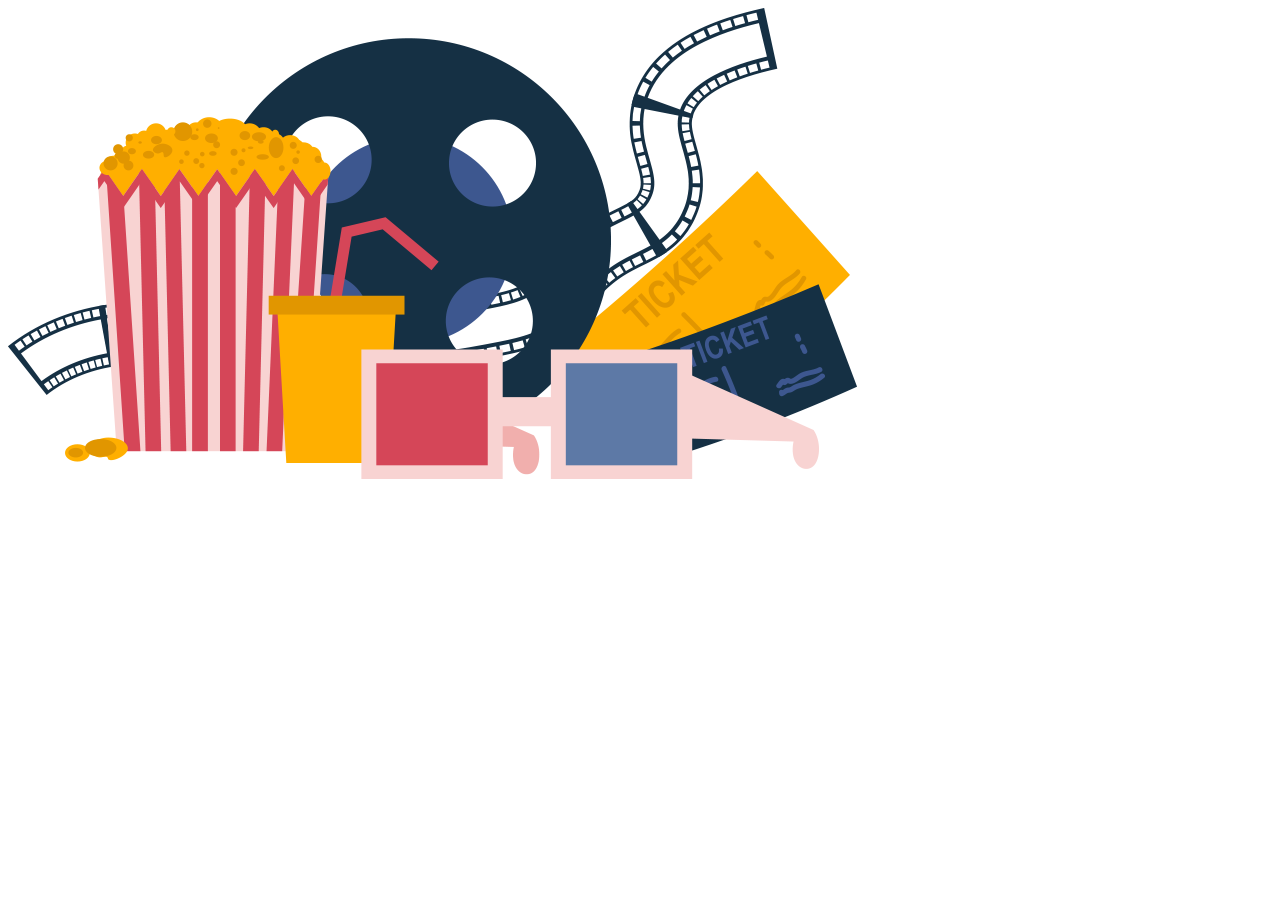
<file: OCN/css/bg.html>
<!DOCTYPE html>
<html lang="en">
<head>
    <meta charset="UTF-8">
    <meta http-equiv="X-UA-Compatible" content="IE=edge">
    <meta name="viewport" content="width=device-width, initial-scale=1.0">
    <title>Document</title>
    <style>
/* div{border: 1px solid #000;
 position: absolute;

 right:-20%
} */
    </style>
</head>
<body>
    <div><img src="../img/sect4/popcorn.png" alt=""></div>
</body>
</html>
</file>
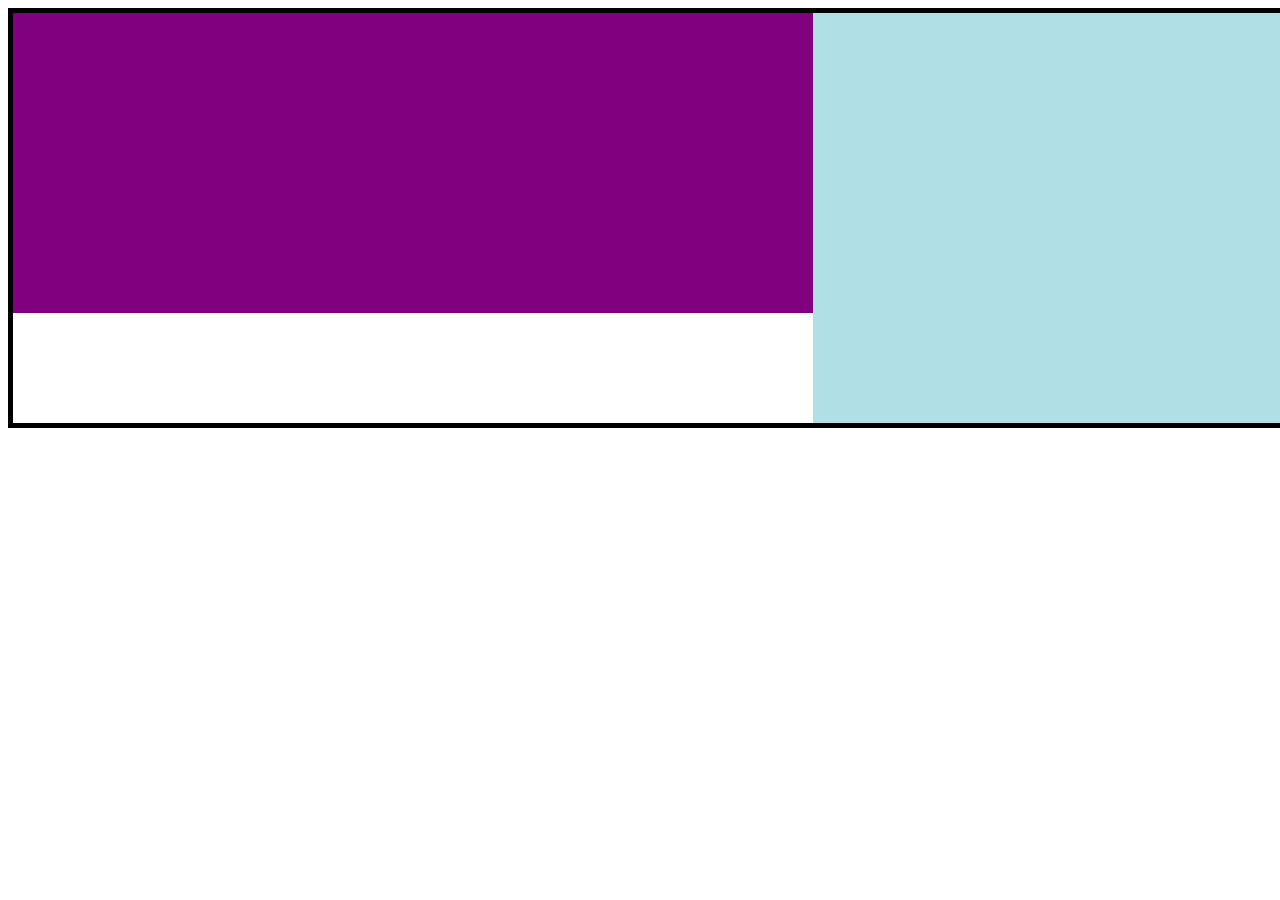
<file: OCN/css/flexdirect.html>
<!DOCTYPE html>
<html lang="en">
<head>
    <meta charset="UTF-8">
    <meta http-equiv="X-UA-Compatible" content="IE=edge">
    <meta name="viewport" content="width=device-width, initial-scale=1.0">
    <title>Document</title>
    <style>
        .box{width: 1400px;
            height: 32vw;
            border:5px solid #000;
            display: flex;
            flex-direction: column;
            flex-wrap: wrap;
        }

        .col1{width: 800px;
        height: 300px;
        background: purple;
        }
        .col2{width: 800px;
        height: 500px;
        background: powderblue;
        }
        .col3{width:400px ;
        height: 500px;
            background: royalblue;
    }
    </style>
</head>
<body>
    <div class="box">
        <div class="col1"></div>
        <div class="col2"></div>
        <div class="col3"></div>

    </div>
</body>
</html>
</file>
